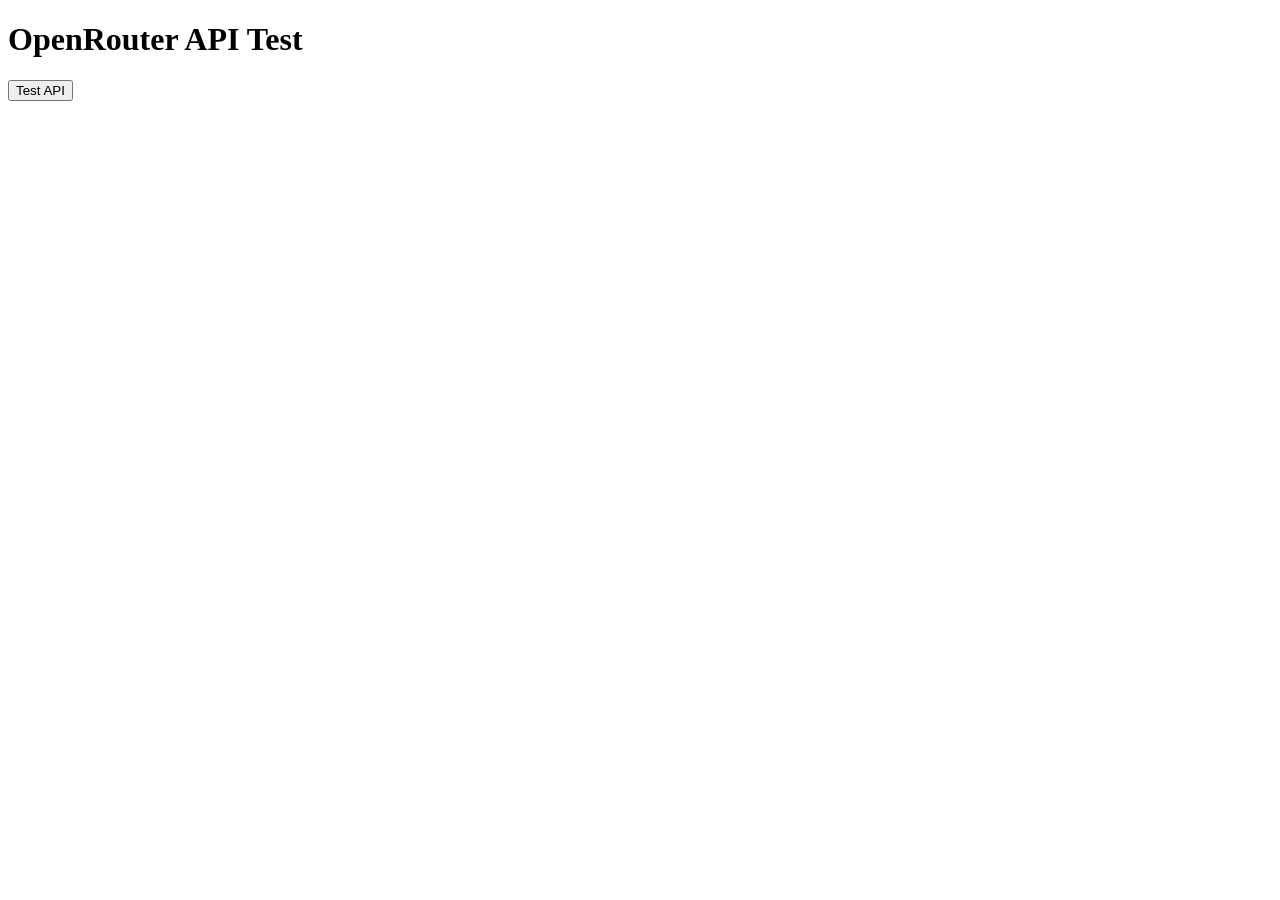
<file: api-test.html>
<!DOCTYPE html>
<html>
<head>
    <title>API Test</title>
</head>
<body>
    <h1>OpenRouter API Test</h1>
    <button onclick="testAPI()">Test API</button>
    <pre id="result"></pre>

    <script>
        async function testAPI() {
            const apiKey = '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';
            const result = document.getElementById('result');
            result.textContent = 'Testing...';

            try {
                const response = await fetch('https://openrouter.ai/api/v1/chat/completions', {
                    method: 'POST',
                    headers: {
                        'Content-Type': 'application/json',
                        'Authorization': `Bearer ${apiKey}`,
                        'HTTP-Referer': window.location.href,
                        'X-Title': 'Crypto Trading Bot Test'
                    },
                    body: JSON.stringify({
                        model: 'deepseek/deepseek-r1',
                        messages: [
                            {
                                role: 'user',
                                content: 'Analyze this: BTC price is $50000. Should I buy or sell? Give brief recommendation.'
                            }
                        ],
                        max_tokens: 500
                    })
                });

                const data = await response.json();
                result.textContent = JSON.stringify(data, null, 2);

                if (!response.ok) {
                    result.textContent = `Error ${response.status}: ${JSON.stringify(data, null, 2)}`;
                }
            } catch (error) {
                result.textContent = `Error: ${error.message}`;
            }
        }
    </script>
</body>
</html>
</file>
